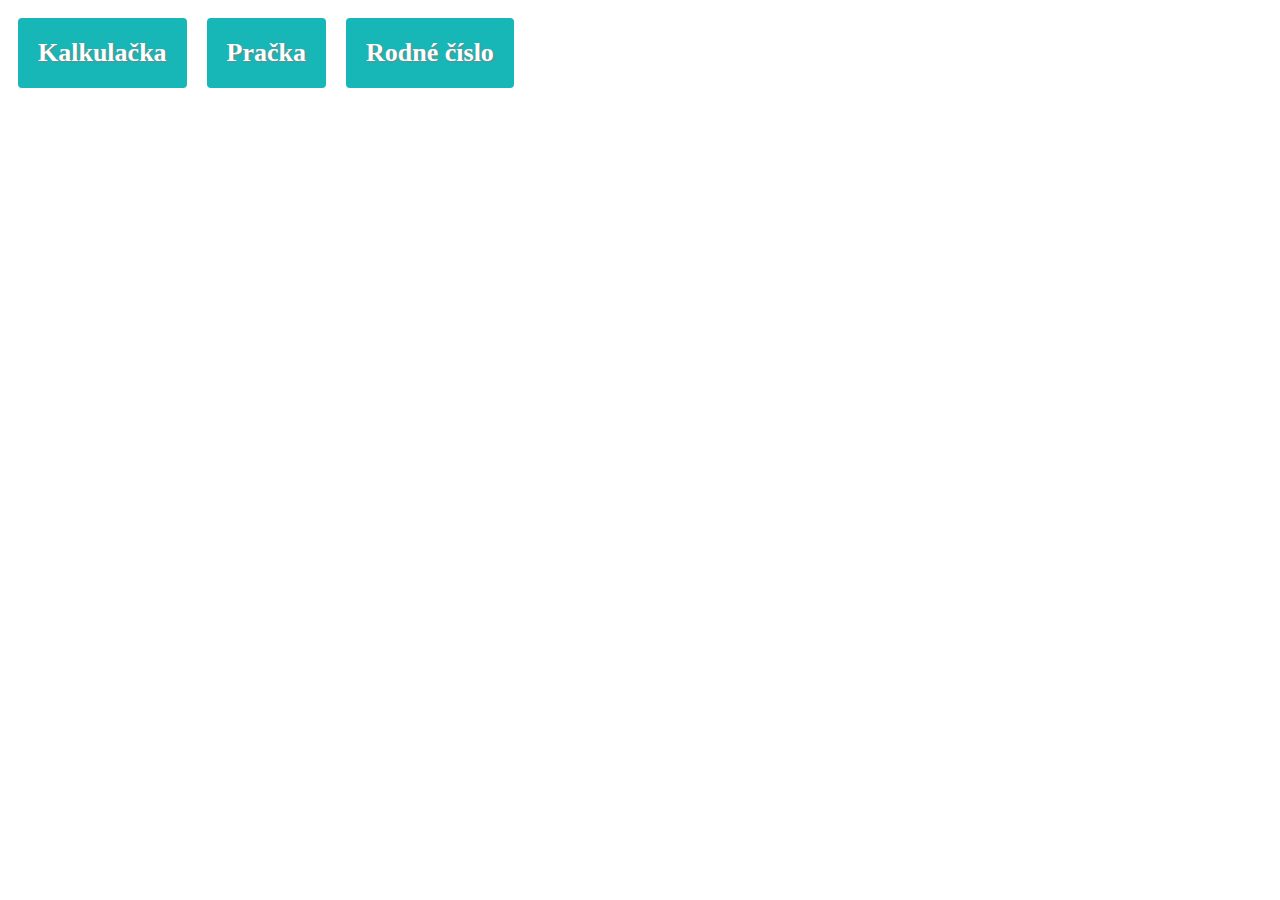
<file: index.html>
<!DOCTYPE html>
<html lang="en">
<head>
    <meta charset="UTF-8">
    <meta http-equiv="X-UA-Compatible" content="IE=edge">
    <meta name="viewport" content="width=device-width, initial-scale=1.0">
    <link rel="stylesheet" type="text/css" href="style.css">


    <title>Document</title>
</head>
<body>
    <nav>
        <a href="kalkulacka.html"> Kalkulačka</a>
        <a href="pracka.html"> Pračka</a>
        <a href="rodne-cislo.html"> Rodné číslo</a>
    </nav>
</body>
</html>
</file>
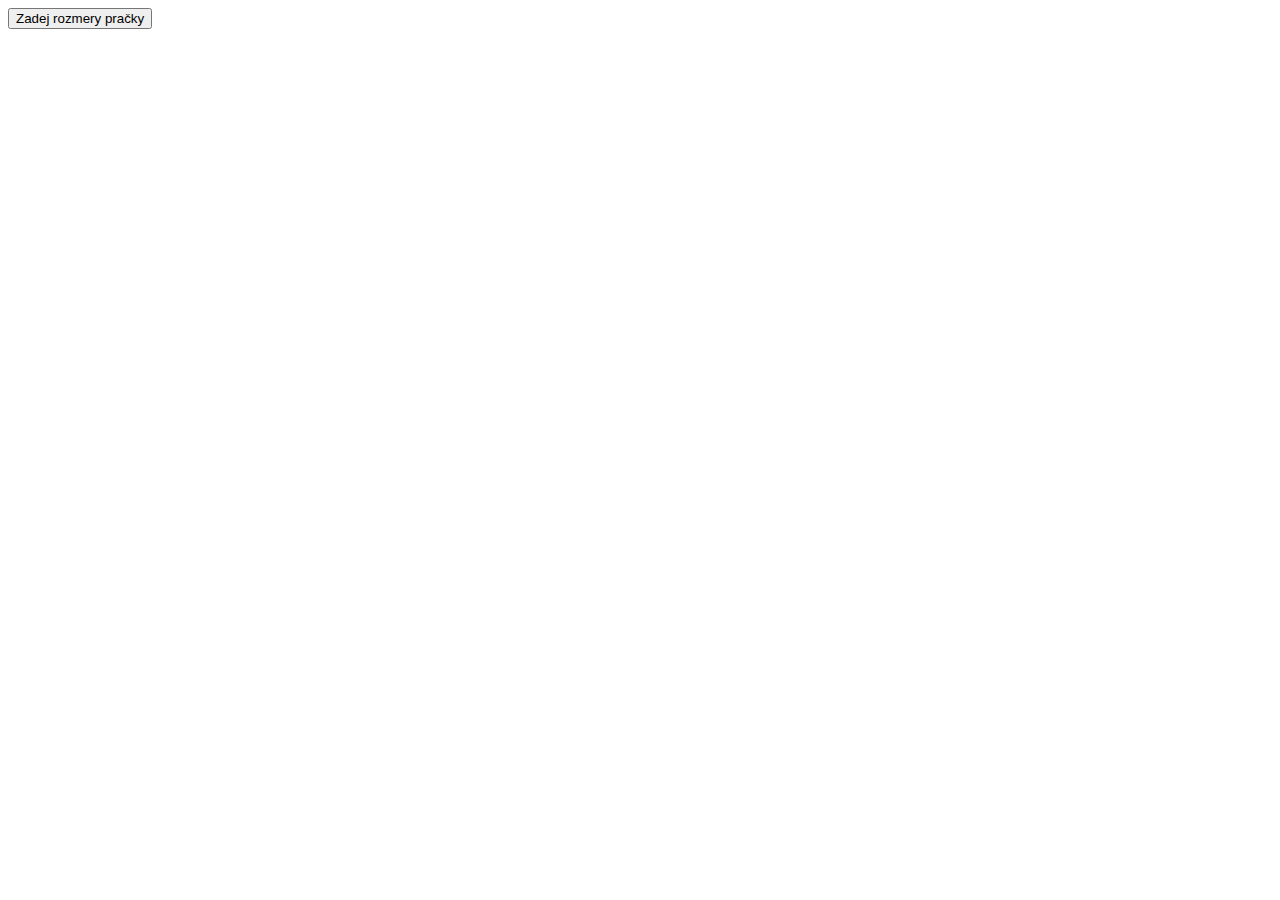
<file: index-ukol1.html>
<!DOCTYPE html>
<html lang="en">
<head>
    <meta charset="UTF-8">
    <meta http-equiv="X-UA-Compatible" content="IE=edge">
    <meta name="viewport" content="width=device-width, initial-scale=1.0">
    <title>Document</title>
</head>
<body>

    <button onclick="zadejRozmery()">Zadej rozmery pračky</button>
   
<div class="vysledek"></div>

    <script src="script.js"></script>
</body>
</html>
</file>
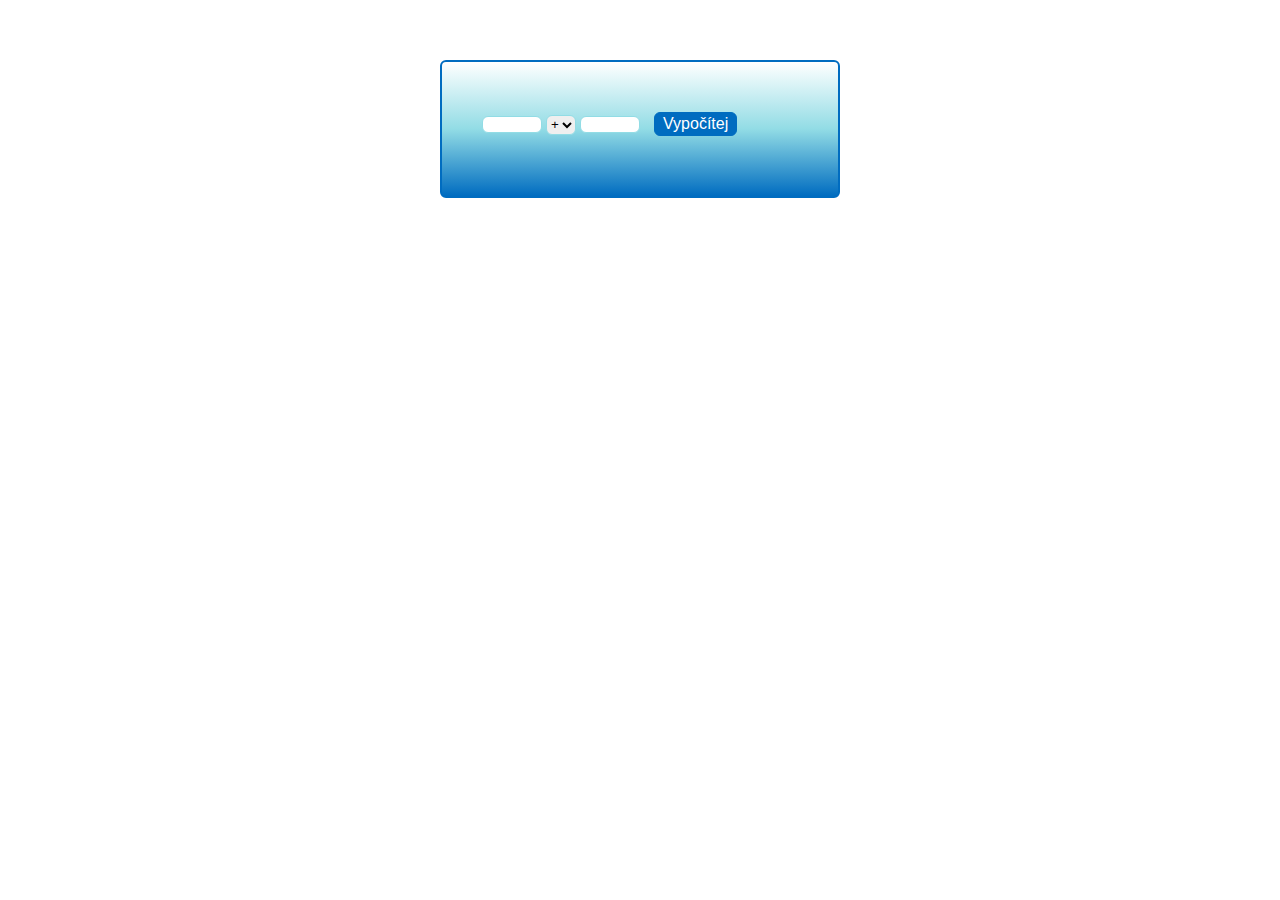
<file: kalkulacka.html>
<!DOCTYPE html>
<html lang="en">
<head>
    <meta charset="UTF-8">
    <meta http-equiv="X-UA-Compatible" content="IE=edge">
    <meta name="viewport" content="width=device-width, initial-scale=1.0">
    <link rel="stylesheet" type="text/css" href="style-kalkulacka.css">

    <title>Document</title>
</head>
<body>
    <div class="kalkulacka">
        <input name="cislo1" id="cislo1" type="number">
        <select name="znamenko" id="znamenko">
            <option value="+"> + </option>
            <option value="-"> - </option>
            <option value="*"> * </option>
            <option value="/"> / </option>
        </select>
        <input name="cislo2"id="cislo2" type="number"> 
        <button onclick="vypocet()" >Vypočítej</button>

        <div class="vysledek"></div>
    </div>
    <script src="kalkulacka.js"></script>
   
</body>
</html>
</file>
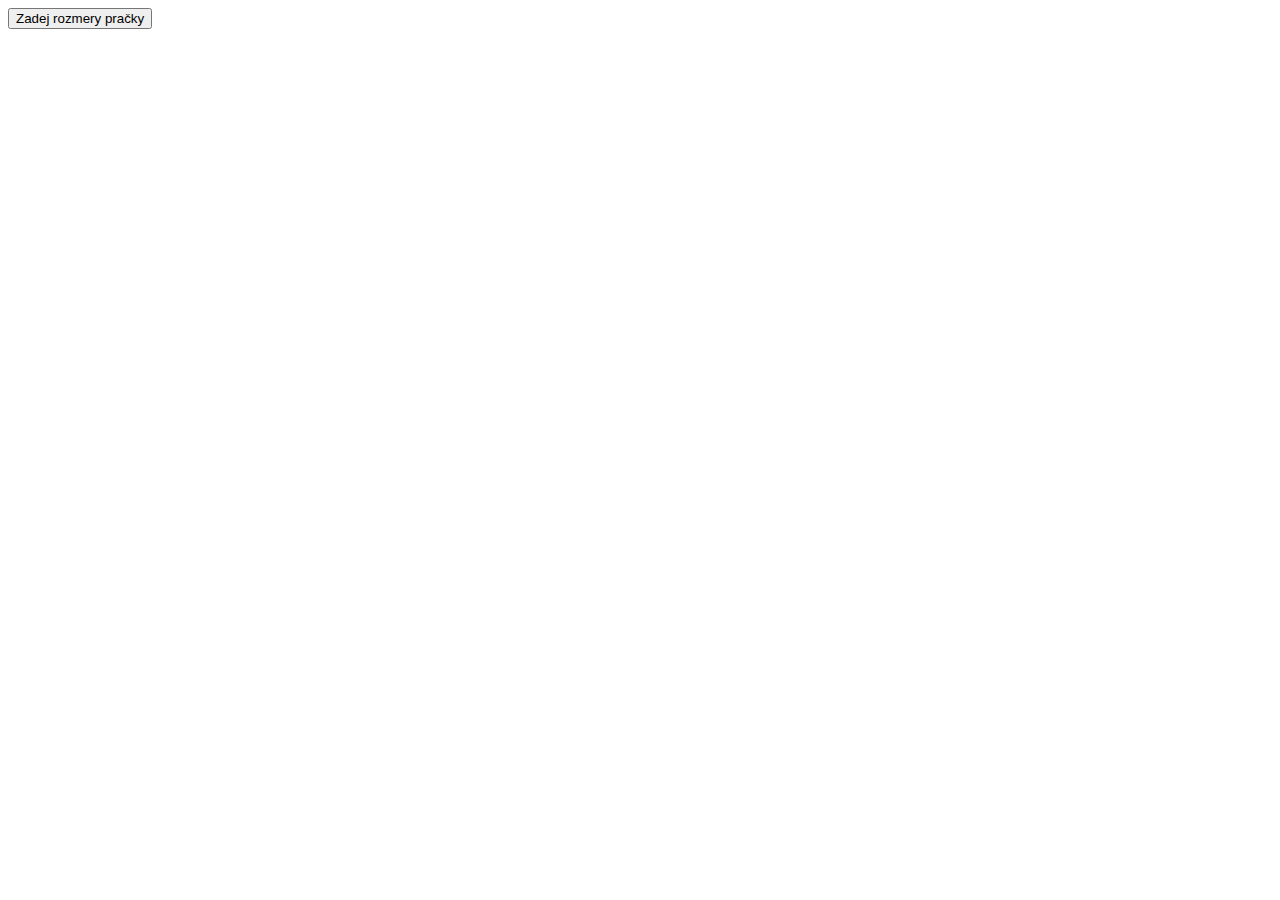
<file: Pracka.html>
<!DOCTYPE html>
<html lang="en">
<head>
    <meta charset="UTF-8">
    <meta http-equiv="X-UA-Compatible" content="IE=edge">
    <meta name="viewport" content="width=device-width, initial-scale=1.0">
    <title>Document</title>
</head>
<body>

    <button onclick="zadejRozmery()">Zadej rozmery pračky</button>
   
<div class="vysledek"></div>

    <script src="pracka.js"></script>
</body>
</html>
</file>
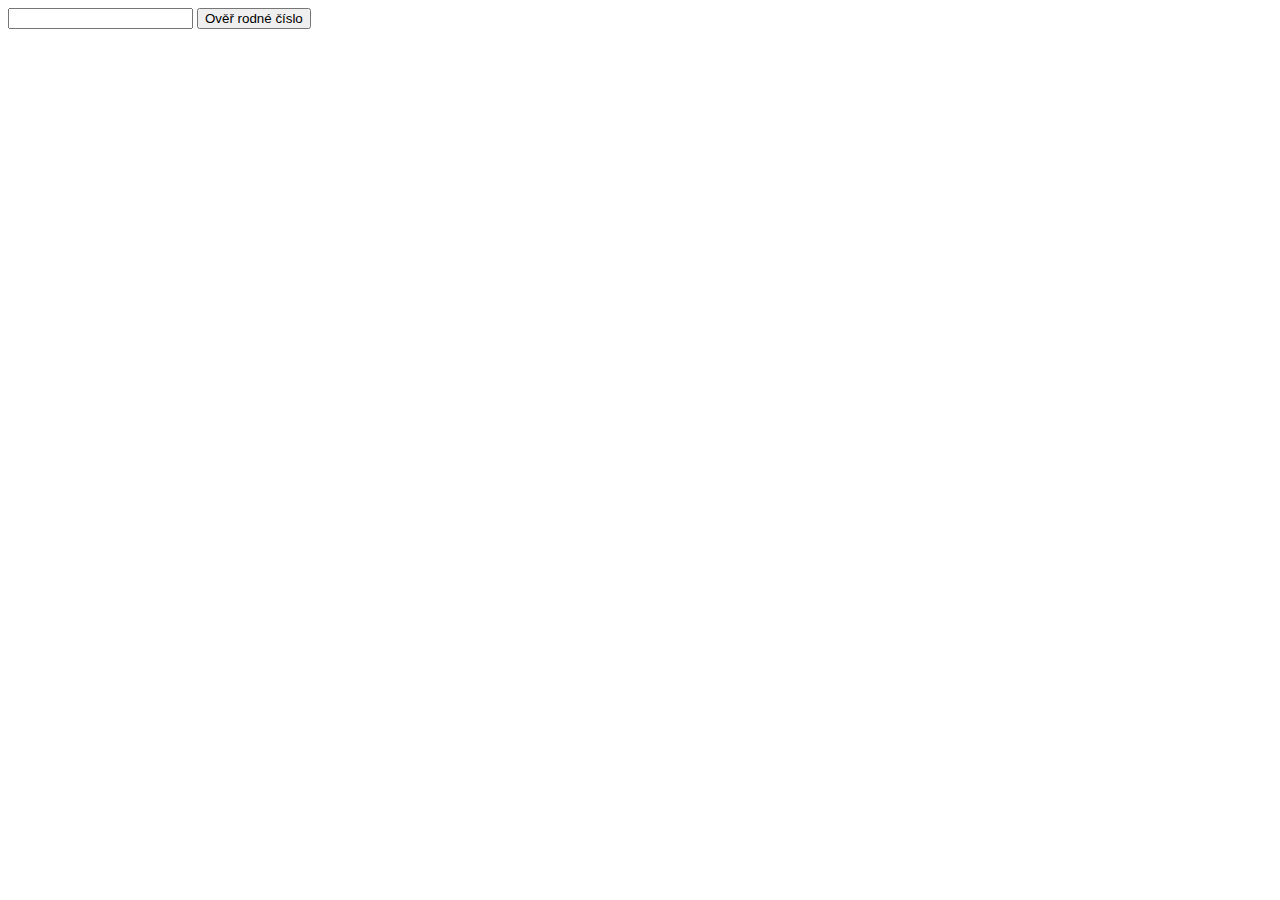
<file: rodne-cislo.html>
<!DOCTYPE html>
<html lang="en">
<head>
    <meta charset="UTF-8">
    <meta http-equiv="X-UA-Compatible" content="IE=edge">
    <meta name="viewport" content="width=device-width, initial-scale=1.0">
    <title>Rodne cislo</title>
</head>
<body>
<input name="rodneCislo" id="rodneCislo" type="number" >

<button class="overRC" onclick="overRC()"> Ověř rodné číslo</button>

<div class="vysledek"></div>    
<script src="rodne-cislo.js"></script>
</body>
</html>
</file>
<file: style.css>
*,
 :after,
 :before {
    box-sizing: border-box;
}

nav {
    margin: 7px auto;
    display: flex;
}
a {
    margin: 10px;
    padding: 20px;
    color: white;
    text-decoration: none;
    font-size: 26px;
    font-weight: 600;
    border-radius: 4px;
    text-shadow: 1px 1px 2px grey;

    background-color: rgb(23, 183, 183);
}
</file>
<file: style-kalkulacka.css>
*,
 :after,
 :before {
    box-sizing: border-box;
}

.vysledek {
    font-size: 28px;
    font-size: 18px;
    margin: 10px 0;
    color: rgb(43, 43, 43);
}

.kalkulacka {
    max-width: 400px;
    border: 2px solid rgb(0, 108, 192);
    margin: 60px auto;
    padding: 40px;
    border-radius: 6px;
background-image: linear-gradient(white, rgb(146, 220, 229),rgb(0, 108, 192));
}

input {
    width: 60px;
    padding: 0 5px;
border: 1px solid rgb(146, 220, 229);
border-radius: 6px;
}

select {border: 1px solid rgb(146, 220, 229);
    border-radius: 6px;
    height: 20px;
}

button {
    border: 1px solid rgb(0, 108, 192);
    border-radius: 6px;
    color: white;
    font-size: 16px;
    background-color: rgb(0, 108, 192);
    padding: 2px 8px;
    margin: 10px;
   }
</file>
